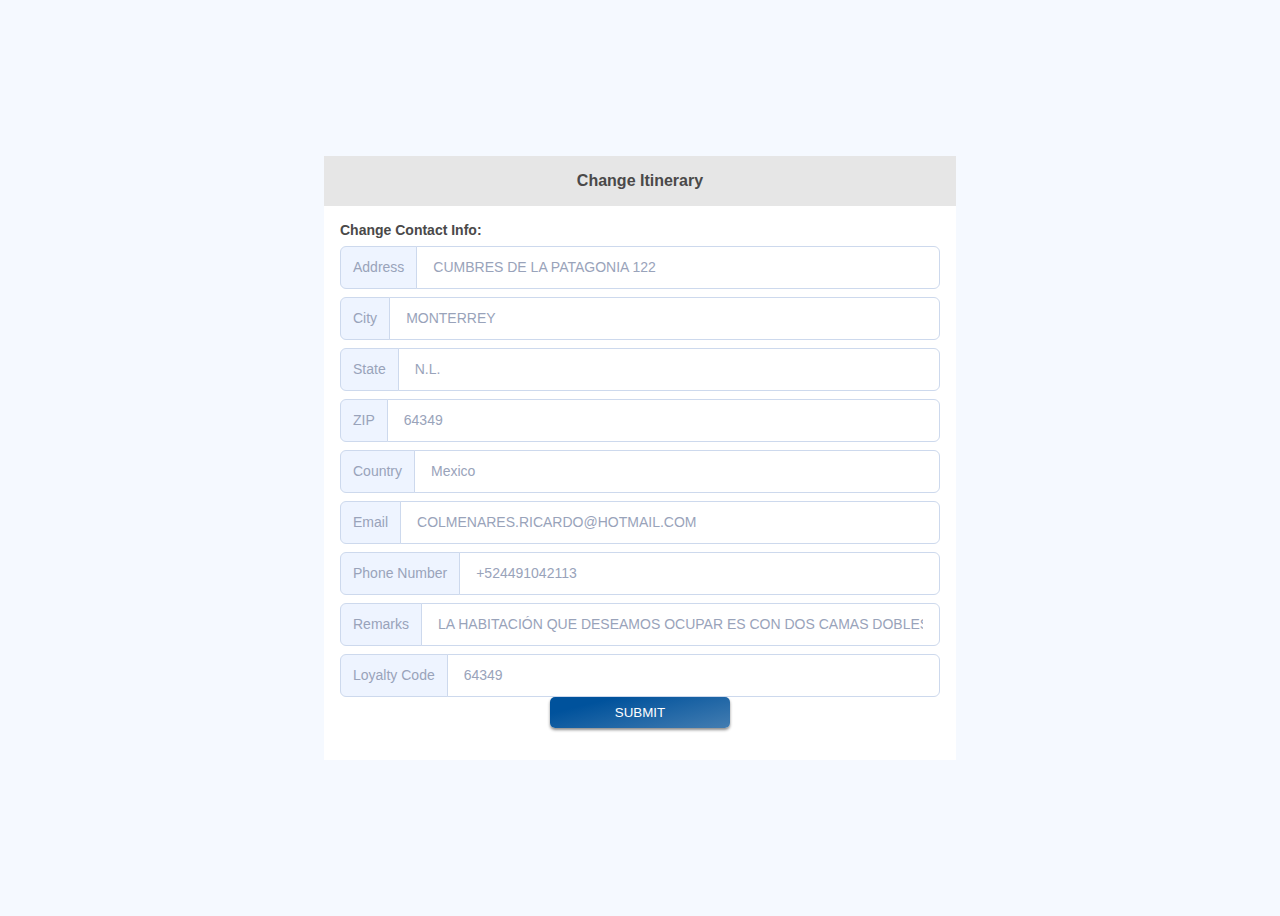
<file: ChangeContactInfo.html>
<!DOCTYPE html>
<html lang="en">
<head>
  <meta charset="UTF-8">
  <meta http-equiv="X-UA-Compatible" content="IE=edge">
  <meta name="viewport" content="width=device-width, initial-scale=1.0">
  <title>Document</title>
  <link rel="stylesheet" href="./styles.css">
</head>
<body>
  <div class="popup">
    <header>
      <p>
        Change Itinerary
      </p>
    </header>
    <div class="body-popup">
      <div>
        <p>Change Contact Info:</p>
      </div>
      <div class="fields-wrapper">
        <div class="form-group">
          <span>Address</span>
          <input class="form-field" type="text" placeholder="Address" value="CUMBRES DE LA PATAGONIA 122">
        </div>
        <div class="form-group">
          <span>City</span>
          <input class="form-field" type="email" placeholder="City" value="MONTERREY">
        </div>
        <div class="form-group">
          <span>State</span>
          <input class="form-field" type="text" placeholder="State" value="N.L.">
        </div>
        <div class="form-group">
          <span>ZIP</span>
          <input class="form-field" type="text" placeholder="ZIP" value="64349">
        </div>
        <div class="form-group">
          <span>Country</span>
          <select class="form-field">
              <option selected>Mexico</option>
              <option>Mali</option>
              <option>Malta</option>
          </select>
        </div>
        <div class="form-group">
          <span>Email</span>
          <input class="form-field" type="email" placeholder="Email" value="COLMENARES.RICARDO@HOTMAIL.COM">
        </div>
        <div class="form-group">
          <span>Phone Number</span>
          <input class="form-field" type="text" placeholder="Phone Number" value="+524491042113">
        </div>
        <div class="form-group">
          <span>Remarks</span>
          <input class="form-field" type="text" placeholder="Remarks" value="LA HABITACIÓN QUE DESEAMOS OCUPAR ES CON DOS CAMAS DOBLES.">
        </div>
        <div class="form-group">
          <span>Loyalty Code</span>
          <input class="form-field" type="text" placeholder="Loyalty Code" value="64349">
        </div>
      </div>
      <button class="style1" type="button">
        Submit
      </button>
    </div>
  </div>
</body>
</html>
</file>
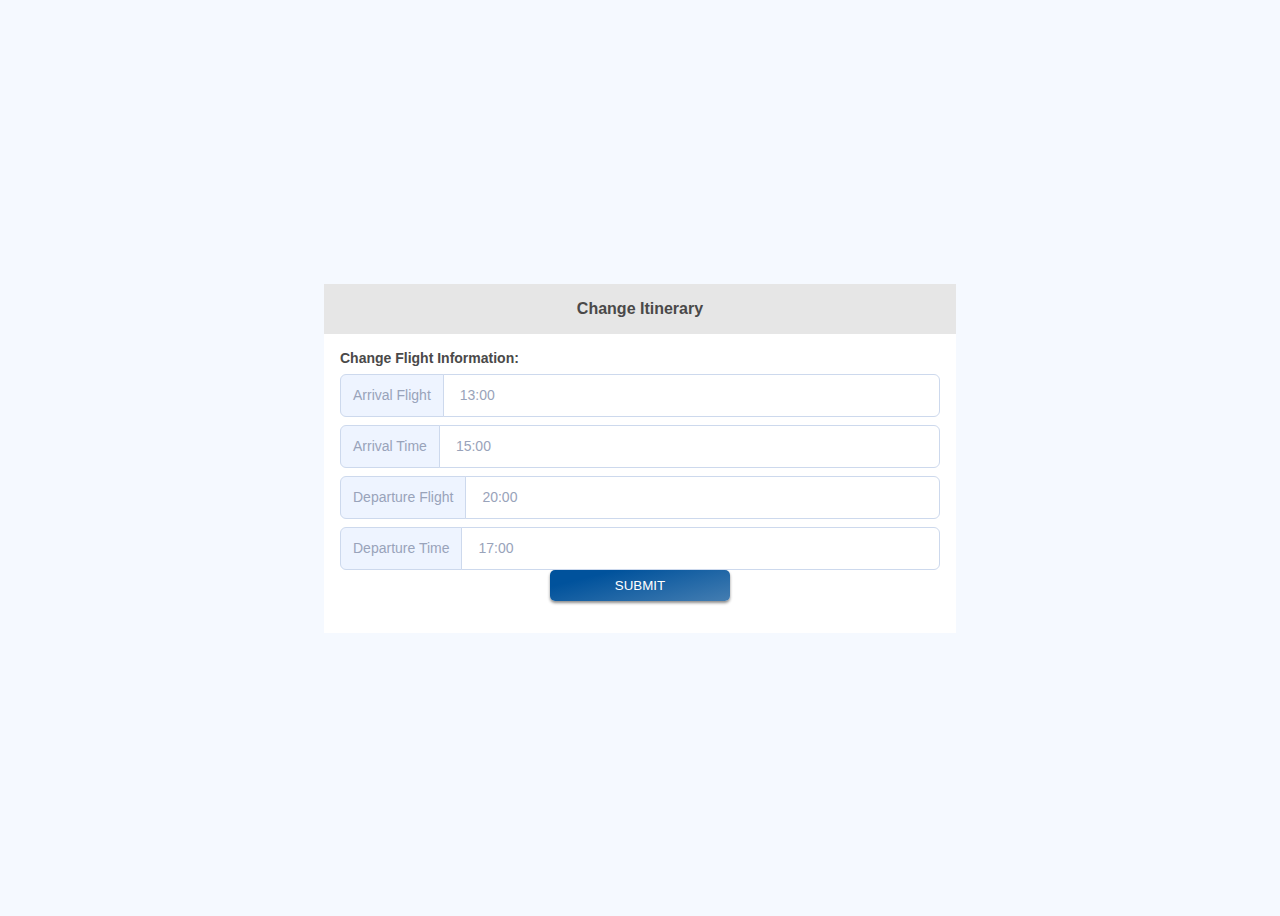
<file: ChangeFlightInfo.html>
<!DOCTYPE html>
<html lang="en">
<head>
  <meta charset="UTF-8">
  <meta http-equiv="X-UA-Compatible" content="IE=edge">
  <meta name="viewport" content="width=device-width, initial-scale=1.0">
  <title>Document</title>
  <link rel="stylesheet" href="./styles.css">
</head>
<body>
  <div class="popup">
    <header>
      <p>
        Change Itinerary
      </p>
    </header>
    <div class="body-popup">
      <div>
        <p>Change Flight Information:</p>
      </div>
      <div class="fields-wrapper">
        <div class="form-group">
          <span>Arrival Flight</span>
          <input class="form-field" type="text" placeholder="Departure Flight" value="13:00">
        </div>
        <div class="form-group">
          <span>Arrival Time</span>
          <input class="form-field" type="email" placeholder="Arrival Time" value="15:00">
        </div>
        <div class="form-group">
          <span>Departure Flight</span>
          <input class="form-field" type="email" placeholder="Departure Flight" value="20:00">
        </div>
        <div class="form-group">
          <span>Departure Time</span>
          <input class="form-field" type="email" placeholder="Departure Time" value="17:00">
        </div>
      </div>
      <button class="style1" type="button">
        Submit
      </button>
    </div>
  </div>
</body>
</html>
</file>
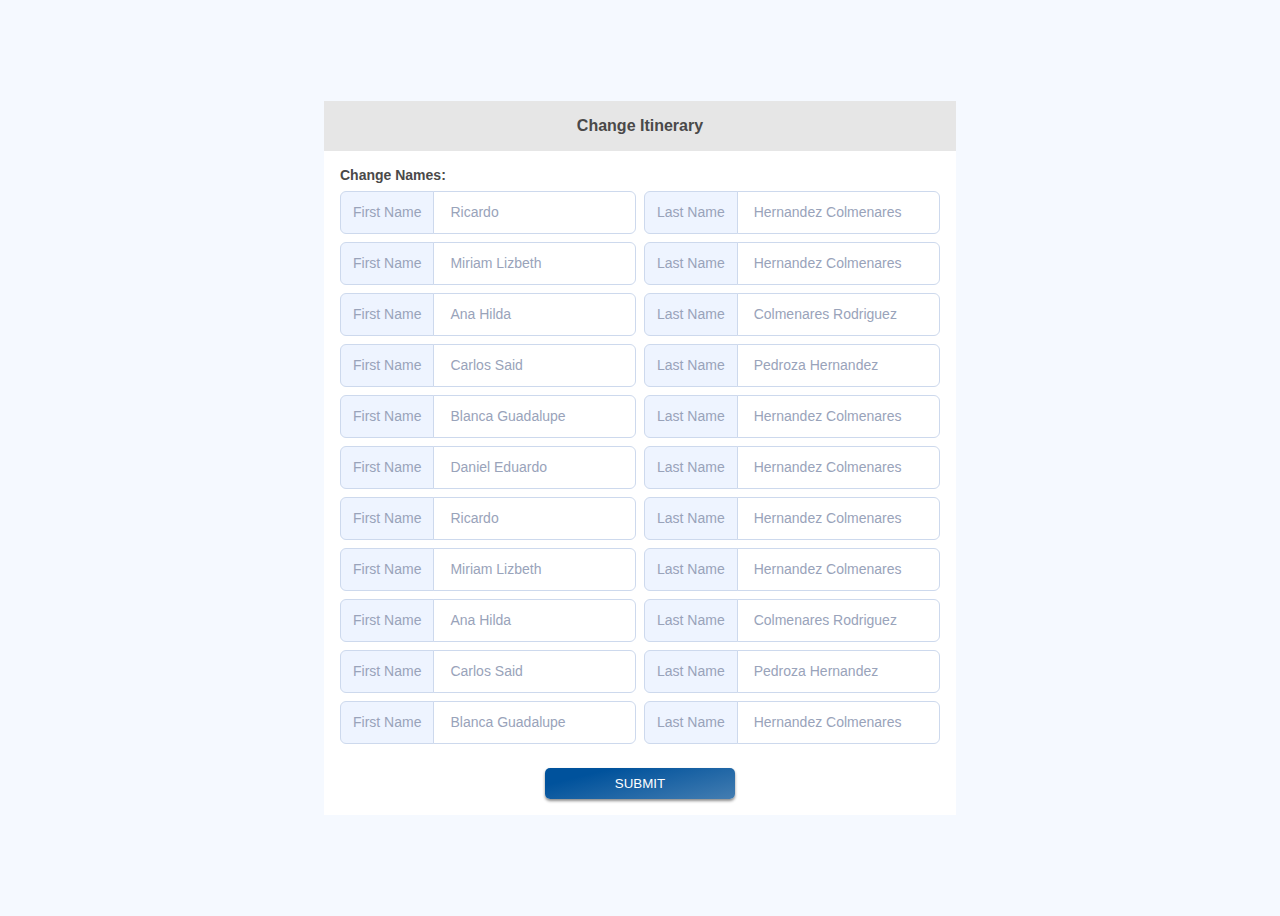
<file: ChangeNames-2.html>
<!DOCTYPE html>
<html lang="en">
<head>
  <meta charset="UTF-8">
  <meta http-equiv="X-UA-Compatible" content="IE=edge">
  <meta name="viewport" content="width=device-width, initial-scale=1.0">
  <title>Document</title>
  <link rel="stylesheet" href="./styles.css">
</head>
<body>
  <div class="popup">
    <header>
      <p>
        Change Itinerary
      </p>
    </header>
    <div class="body-popup">
      <div>
        <p>Change Names:</p>
      </div>
      <div class="fields-wrapper">
        <div class="name-wrapper">
          <div class="form-group">
            <span>First Name</span>
            <input class="form-field" type="text" id="firstname" value="Ricardo">
          </div>
          <div class="form-group">
            <span>Last Name</span>
            <input class="form-field" type="email" id="lastname" value="Hernandez Colmenares">
          </div>
        </div>
      </div>
      <div class="fields-wrapper">
        <div class="name-wrapper">
          <div class="form-group">
            <span>First Name</span>
            <input class="form-field" type="text" id="firstname" value="Miriam Lizbeth">
          </div>
          <div class="form-group">
            <span>Last Name</span>
            <input class="form-field" type="email" id="lastname" value="Hernandez Colmenares">
          </div>
        </div>
      </div>
      <div class="fields-wrapper">
        <div class="name-wrapper">
          <div class="form-group">
            <span>First Name</span>
            <input class="form-field" type="text" id="firstname" value="Ana Hilda ">
          </div>
          <div class="form-group">
            <span>Last Name</span>
            <input class="form-field" type="email" id="lastname" value="Colmenares Rodriguez">
          </div>
        </div>
      </div>
      <div class="fields-wrapper">
        <div class="name-wrapper">
          <div class="form-group">
            <span>First Name</span>
            <input class="form-field" type="text" id="firstname" value="Carlos Said">
          </div>
          <div class="form-group">
            <span>Last Name</span>
            <input class="form-field" type="email" id="lastname" value="Pedroza Hernandez">
          </div>
        </div>
      </div>
      <div class="fields-wrapper">
        <div class="name-wrapper">
          <div class="form-group">
            <span>First Name</span>
            <input class="form-field" type="text" id="firstname" value="Blanca Guadalupe">
          </div>
          <div class="form-group">
            <span>Last Name</span>
            <input class="form-field" type="email" id="lastname" value="Hernandez Colmenares">
          </div>
        </div>
      </div>
      <div class="fields-wrapper">
        <div class="name-wrapper">
          <div class="form-group">
            <span>First Name</span>
            <input class="form-field" type="text" id="firstname" value="Daniel Eduardo">
          </div>
          <div class="form-group">
            <span>Last Name</span>
            <input class="form-field" type="email" id="lastname" value="Hernandez Colmenares">
          </div>
        </div>
      </div>
      <div class="fields-wrapper">
        <div class="name-wrapper">
          <div class="form-group">
            <span>First Name</span>
            <input class="form-field" type="text" id="firstname" value="Ricardo">
          </div>
          <div class="form-group">
            <span>Last Name</span>
            <input class="form-field" type="email" id="lastname" value="Hernandez Colmenares">
          </div>
        </div>
      </div>
      <div class="fields-wrapper">
        <div class="name-wrapper">
          <div class="form-group">
            <span>First Name</span>
            <input class="form-field" type="text" id="firstname" value="Miriam Lizbeth">
          </div>
          <div class="form-group">
            <span>Last Name</span>
            <input class="form-field" type="email" id="lastname" value="Hernandez Colmenares">
          </div>
        </div>
      </div>
      <div class="fields-wrapper">
        <div class="name-wrapper">
          <div class="form-group">
            <span>First Name</span>
            <input class="form-field" type="text" id="firstname" value="Ana Hilda ">
          </div>
          <div class="form-group">
            <span>Last Name</span>
            <input class="form-field" type="email" id="lastname" value="Colmenares Rodriguez">
          </div>
        </div>
      </div>
      <div class="fields-wrapper">
        <div class="name-wrapper">
          <div class="form-group">
            <span>First Name</span>
            <input class="form-field" type="text" id="firstname" value="Carlos Said">
          </div>
          <div class="form-group">
            <span>Last Name</span>
            <input class="form-field" type="email" id="lastname" value="Pedroza Hernandez">
          </div>
        </div>
      </div>
      <div class="fields-wrapper">
        <div class="name-wrapper">
          <div class="form-group">
            <span>First Name</span>
            <input class="form-field" type="text" id="firstname" value="Blanca Guadalupe">
          </div>
          <div class="form-group">
            <span>Last Name</span>
            <input class="form-field" type="email" id="lastname" value="Hernandez Colmenares">
          </div>
        </div>
      </div>
    </div>
    <button class="style1" type="button">
      Submit
    </button>
  </div>
</body>
</html>
</file>
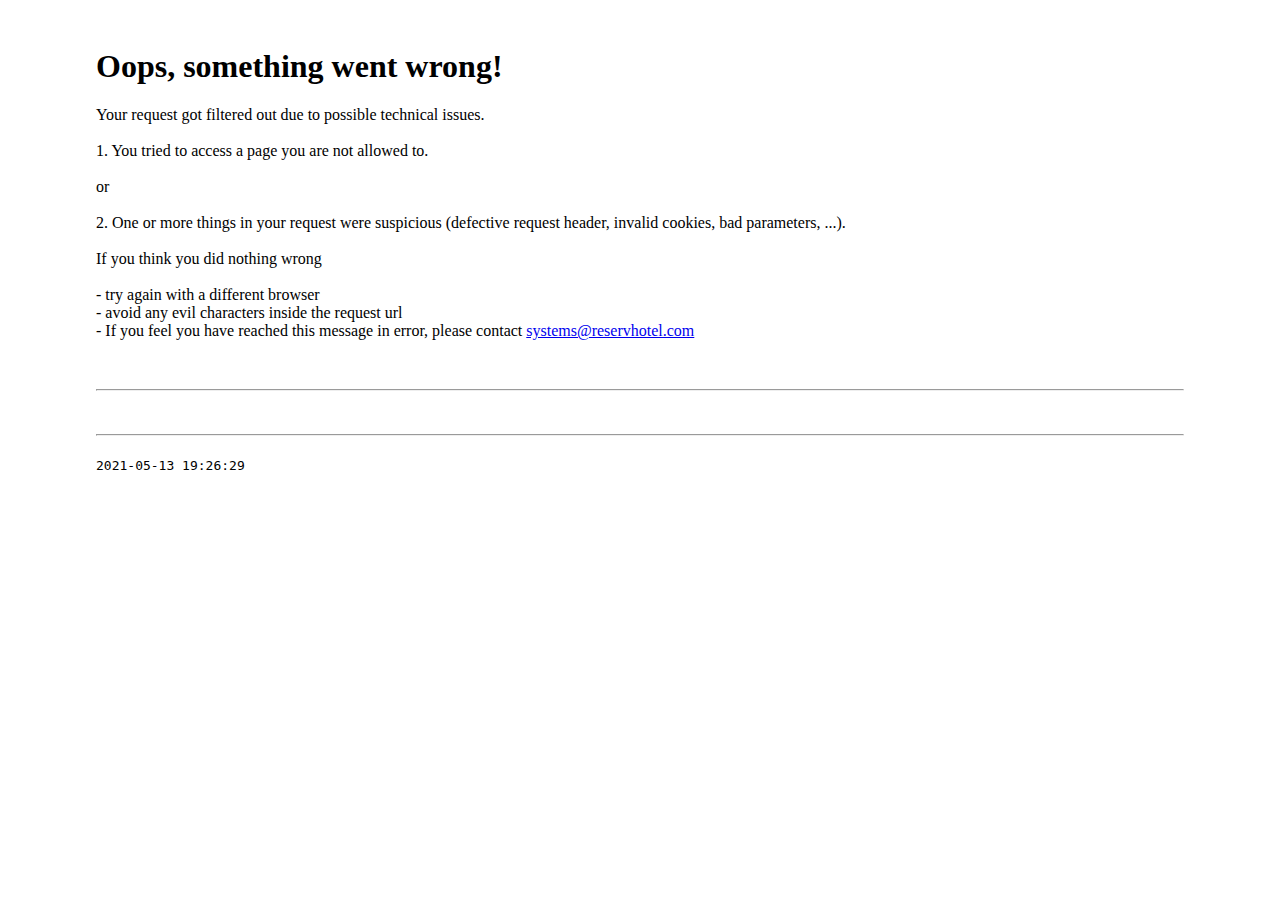
<file: beta.reservhotel.com/hotel_images_fastlink/152/86_amenity_1.html>
<!DOCTYPE html>
<html xmlns="http://www.w3.org/1999/xhtml" xml:lang="en" lang="en" id="page_1210">
<head><title>Error 404</title></head>
<body style="margin: 3em 6em;">
<h1>Oops, something went wrong!</h1>

Your request got filtered out due to possible technical issues.<br /><br />

1. You tried to access a page you are not allowed to.<br /><br />
or<br /><br />
2. One or more things in your request were suspicious (defective request header, invalid cookies, bad parameters, ...).<br /><br />

If you think you did nothing wrong<br /><br />

- try again with a different browser<br />
- avoid any evil characters inside the request url<br />
- If you feel you have reached this message in error, please contact <a href="mailto:systems@reservhotel.com" target="_top">systems@reservhotel.com</a><br />
<br /><br />

<pre>
<hr />

<hr />
2021-05-13 19:26:29</pre>
</body>
</html>
</file>
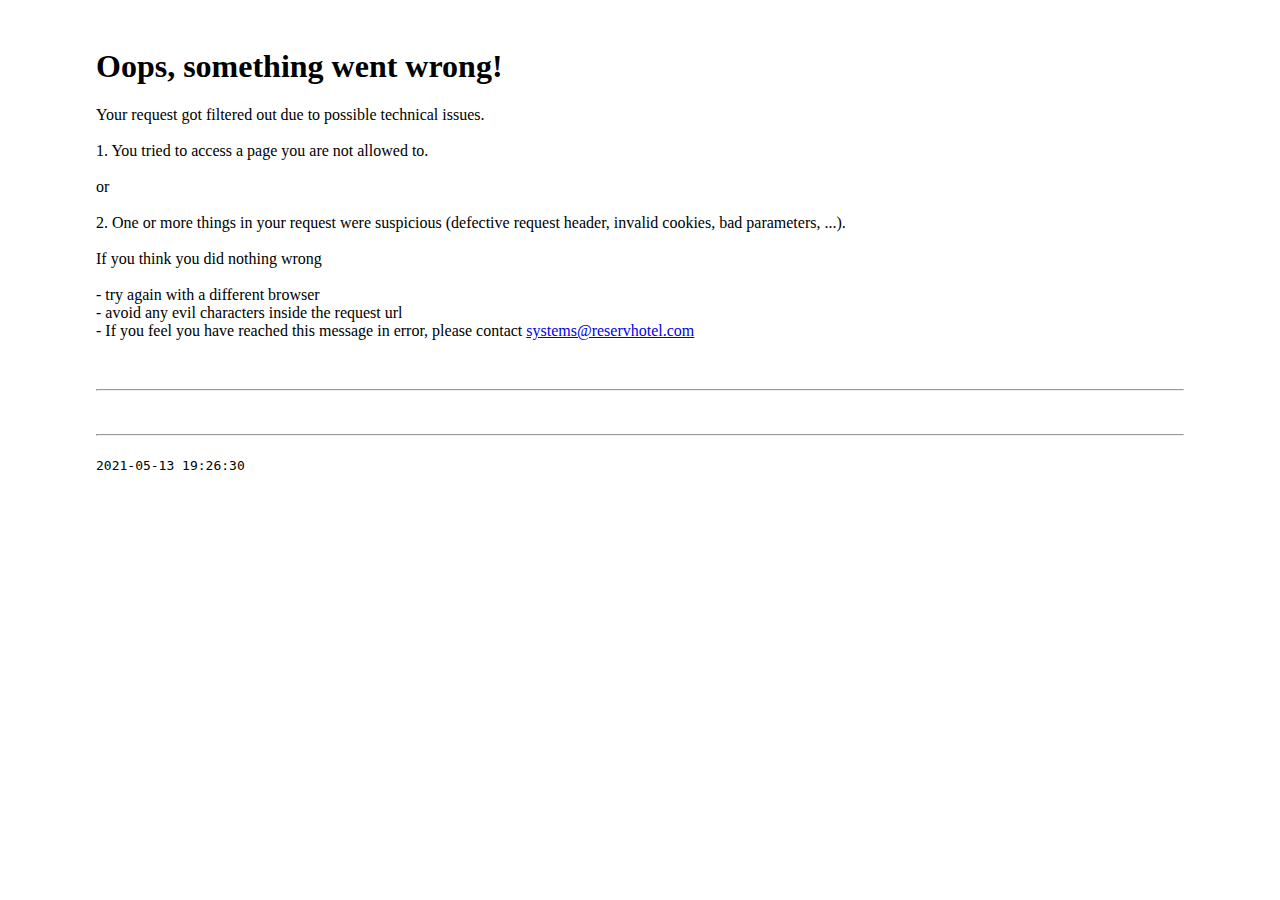
<file: beta.reservhotel.com/hotel_images_fastlink/test/152/100_image_1.html>
<!DOCTYPE html>
<html xmlns="http://www.w3.org/1999/xhtml" xml:lang="en" lang="en" id="page_1210">
<head><title>Error 404</title></head>
<body style="margin: 3em 6em;">
<h1>Oops, something went wrong!</h1>

Your request got filtered out due to possible technical issues.<br /><br />

1. You tried to access a page you are not allowed to.<br /><br />
or<br /><br />
2. One or more things in your request were suspicious (defective request header, invalid cookies, bad parameters, ...).<br /><br />

If you think you did nothing wrong<br /><br />

- try again with a different browser<br />
- avoid any evil characters inside the request url<br />
- If you feel you have reached this message in error, please contact <a href="mailto:systems@reservhotel.com" target="_top">systems@reservhotel.com</a><br />
<br /><br />

<pre>
<hr />

<hr />
2021-05-13 19:26:30</pre>
</body>
</html>
</file>
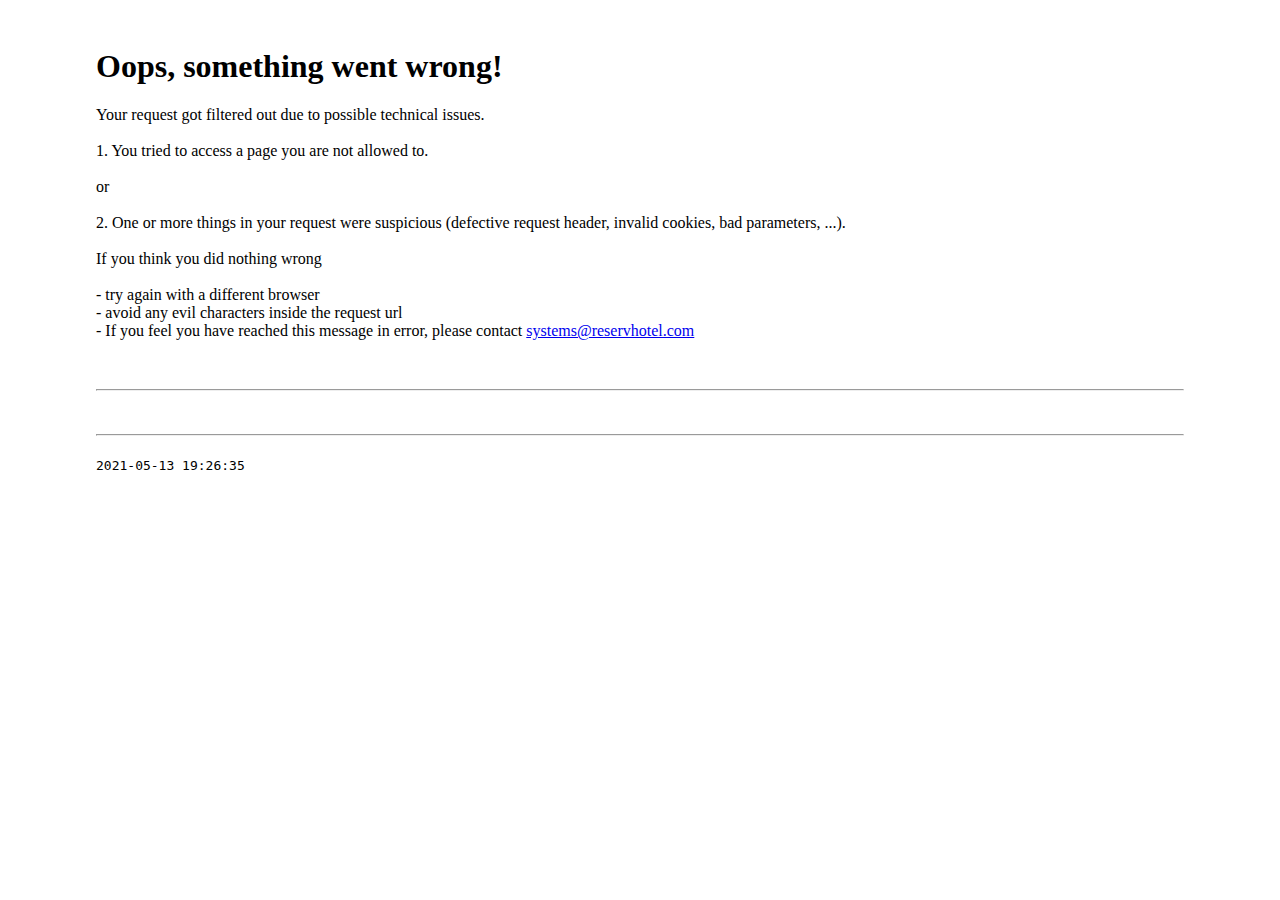
<file: beta.reservhotel.com/hotel_images_fastlink/test/152/11_image_1.html>
<!DOCTYPE html>
<html xmlns="http://www.w3.org/1999/xhtml" xml:lang="en" lang="en" id="page_1210">
<head><title>Error 404</title></head>
<body style="margin: 3em 6em;">
<h1>Oops, something went wrong!</h1>

Your request got filtered out due to possible technical issues.<br /><br />

1. You tried to access a page you are not allowed to.<br /><br />
or<br /><br />
2. One or more things in your request were suspicious (defective request header, invalid cookies, bad parameters, ...).<br /><br />

If you think you did nothing wrong<br /><br />

- try again with a different browser<br />
- avoid any evil characters inside the request url<br />
- If you feel you have reached this message in error, please contact <a href="mailto:systems@reservhotel.com" target="_top">systems@reservhotel.com</a><br />
<br /><br />

<pre>
<hr />

<hr />
2021-05-13 19:26:35</pre>
</body>
</html>
</file>
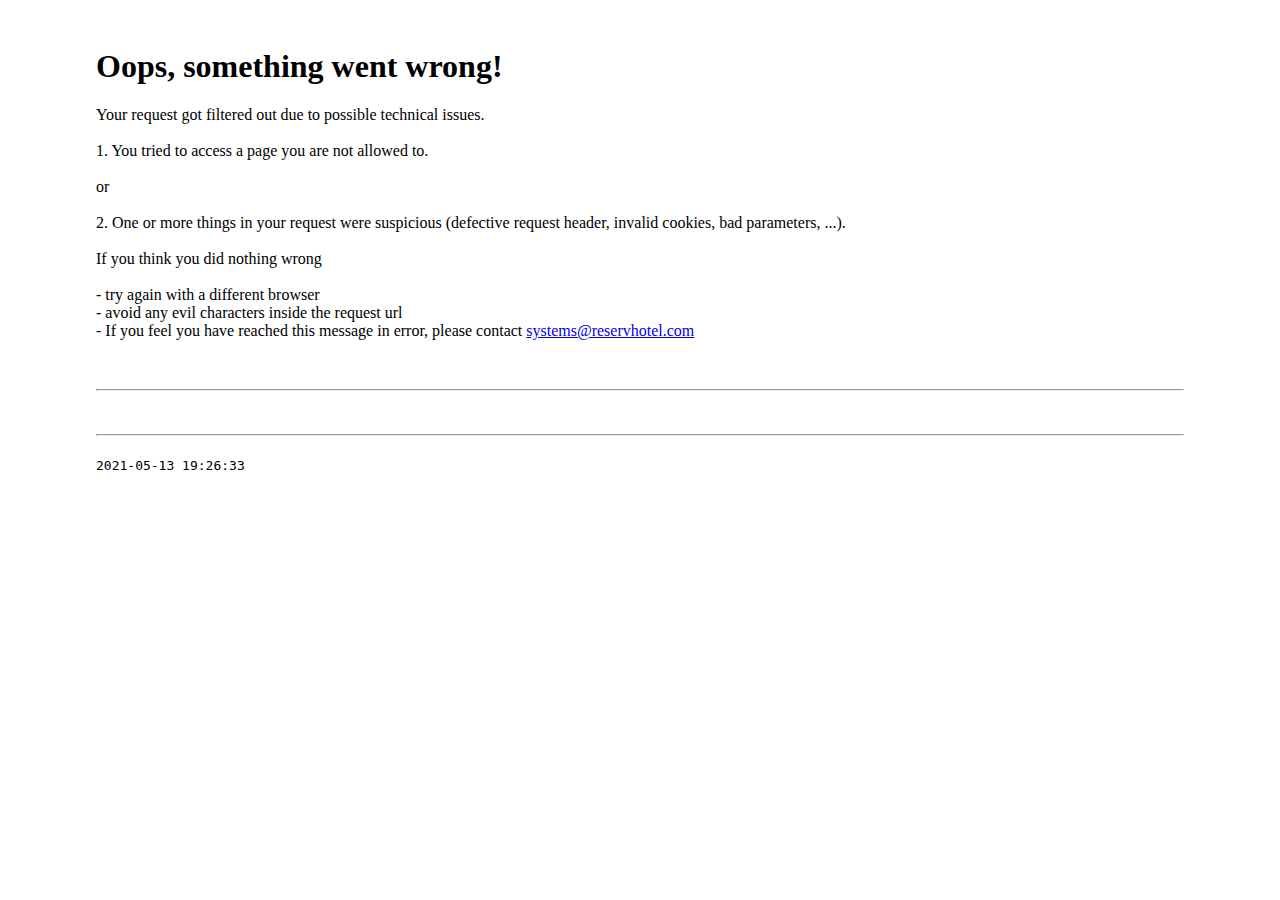
<file: beta.reservhotel.com/hotel_images_fastlink/test/152/38_image_1.html>
<!DOCTYPE html>
<html xmlns="http://www.w3.org/1999/xhtml" xml:lang="en" lang="en" id="page_1210">
<head><title>Error 404</title></head>
<body style="margin: 3em 6em;">
<h1>Oops, something went wrong!</h1>

Your request got filtered out due to possible technical issues.<br /><br />

1. You tried to access a page you are not allowed to.<br /><br />
or<br /><br />
2. One or more things in your request were suspicious (defective request header, invalid cookies, bad parameters, ...).<br /><br />

If you think you did nothing wrong<br /><br />

- try again with a different browser<br />
- avoid any evil characters inside the request url<br />
- If you feel you have reached this message in error, please contact <a href="mailto:systems@reservhotel.com" target="_top">systems@reservhotel.com</a><br />
<br /><br />

<pre>
<hr />

<hr />
2021-05-13 19:26:33</pre>
</body>
</html>
</file>
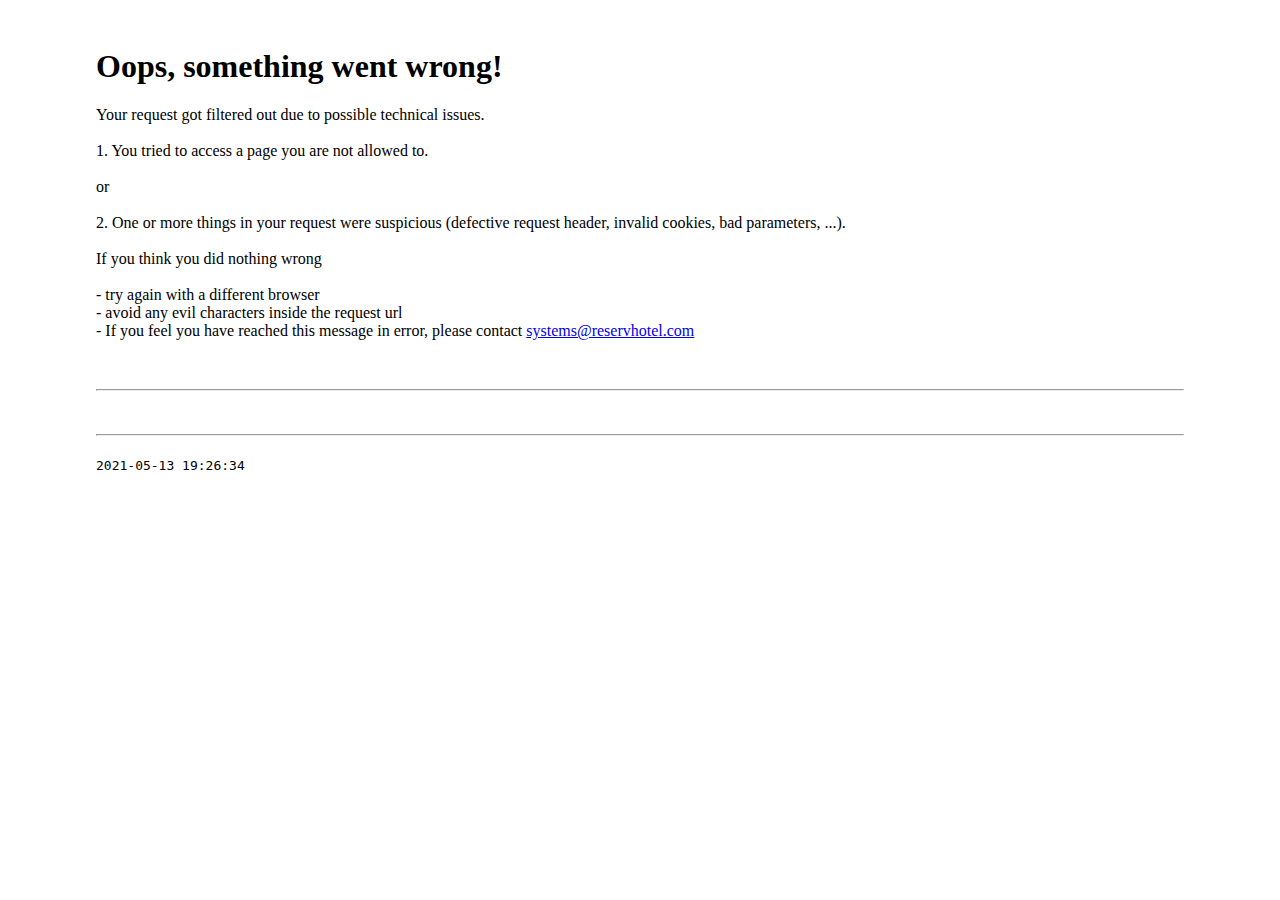
<file: beta.reservhotel.com/hotel_images_fastlink/test/152/4_image_1.html>
<!DOCTYPE html>
<html xmlns="http://www.w3.org/1999/xhtml" xml:lang="en" lang="en" id="page_1210">
<head><title>Error 404</title></head>
<body style="margin: 3em 6em;">
<h1>Oops, something went wrong!</h1>

Your request got filtered out due to possible technical issues.<br /><br />

1. You tried to access a page you are not allowed to.<br /><br />
or<br /><br />
2. One or more things in your request were suspicious (defective request header, invalid cookies, bad parameters, ...).<br /><br />

If you think you did nothing wrong<br /><br />

- try again with a different browser<br />
- avoid any evil characters inside the request url<br />
- If you feel you have reached this message in error, please contact <a href="mailto:systems@reservhotel.com" target="_top">systems@reservhotel.com</a><br />
<br /><br />

<pre>
<hr />

<hr />
2021-05-13 19:26:34</pre>
</body>
</html>
</file>
<file: styles.css>
:root {
  --input-color: #99A3BA;
  --input-border: #CDD9ED;
  --input-background: #fff;
  --input-placeholder: #CBD1DC;

  --input-border-focus: #275EFE;

  --group-color: var(--input-color);
  --group-border: var(--input-border);
  --group-background: #EEF4FF;

  --group-color-focus: #fff;
  --group-border-focus: var(--input-border-focus);
  --group-background-focus: #678EFE;

  }

  .form-field {
    display: block;
    width: 100%;
    padding: 8px 16px;
    line-height: 25px;
    font-size: 14px;
    font-weight: 500;
    font-family: inherit;
    border-radius: 6px;
    -webkit-appearance: none;
    color: var(--input-color);
    border: 1px solid var(--input-border);
    background: var(--input-background);
    transition: border 0.3s ease;
  }
  .form-field::placeholder {
    color: var(--input-placeholder);
  }
  .form-field:focus {
    outline: none;
    border-color: var(--input-border-focus);
  }

  .form-group {
    position: relative;
    display: flex;
    width: 100%;
  }
  .form-group > span,
  .form-group .form-field {
    white-space: nowrap;
    display: block;
  }
  .form-group > span:not(:first-child):not(:last-child),
  .form-group .form-field:not(:first-child):not(:last-child) {
    border-radius: 0;
  }
  .form-group > span:first-child,
  .form-group .form-field:first-child {
    border-radius: 6px 0 0 6px;
  }
  .form-group > span:last-child,
  .form-group .form-field:last-child {
    border-radius: 0 6px 6px 0;
  }
  .form-group > span:not(:first-child),
  .form-group .form-field:not(:first-child) {
    margin-left: -1px;
  }
  .form-group .form-field {
    position: relative;
    z-index: 1;
    flex: 1 1 auto;
    width: 1%;
    margin-top: 0;
    margin-bottom: 0;
  }
  .form-group > span {
    min-width: 125px;
    text-align: center;
    padding: 8px 12px;
    font-size: 14px;
    line-height: 25px;
    color: var(--group-color);
    background: var(--group-background);
    border: 1px solid var(--group-border);
    transition: background 0.3s ease, border 0.3s ease, color 0.3s ease;
  }
  .form-group:focus-within > span {
    color: var(--group-color-focus);
    background: var(--group-background-focus);
    border-color: var(--group-border-focus);
  }

  html {
    box-sizing: border-box;
    -webkit-font-smoothing: antialiased;
  }

  * {
    box-sizing: inherit;
  }
  *:before, *:after {
    box-sizing: inherit;
  }

  body {
    min-height: 100vh;
    font-family: "Mukta Malar", Arial;
    display: flex;
    justify-content: center;
    align-items: center;
    flex-direction: column;
    background: #F5F9FF;
  }
  body .form-group {
    /* max-width: 360px; */
    max-width: 100%;
  }
  body .form-group:not(:last-child) {
    /* margin-bottom: 32px; */
    margin-bottom: 0.5rem;
    padding: 0;
  }
  .popup{
    width: 50%;
    display: flex;
    flex-direction: column;
    justify-content: center;
    align-items: center;
    background: #fff;
  }
  .body-popup{
    width: 100%;
    display: flex;
    flex-direction: column;
    justify-content: center;
    align-items: center;
    background: #fff;
    padding: 1rem;
  }
  .body-popup div:first-child{
    margin-bottom: 0.5rem;
  }
  /* Button 1 */
  .style1{
    background: rgb(0,82,156);
    background: linear-gradient(166deg, rgba(0,82,156,1) 22%, rgba(129,164,196,1) 170%, rgba(162,185,206,1) 100%);
    border-radius: 5px !important;
    padding: 8px 16px !important;
    box-shadow: 0px 2px 3px rgb(0 0 0 / 45%);
    border: none !important;
    /* border: 1px solid #CCC !important; */
    text-transform: uppercase;
    color: white !important;
    position: relative;
    width: 30% !important;
    display: flex;
    justify-content: center;
    align-items: center;
    /* margin-top: 1rem; */
    cursor:pointer;
    outline: none;
    transition: linear ease 1s;
    margin-bottom: 1rem;
  }
  .style1:hover{
    background: radial-gradient(circle, rgba(255,255,255,1) 0%, rgba(44,130,171,1) 0%);
  }
  .style1:focus{
    box-shadow: 0 0 0 3px #678EFE;
  }
  header{
    width: 100%; 
    background-color: #E6E6E6; 
    padding: 1rem 0; 
    display:flex;
    justify-content:center;
  }
  header p {
    margin:0; 
    font-size: 16px;
    font-weight: bold;
    font-family: Arial;
    color: #4a4949;
  }
  .body-popup div{
    width:100%; 
    text-align:left; 
    /* padding-bottom: 1rem;  */
    font-weight: 500;
  }
  .body-popup div p{
    margin:0; 
    font-size:14px;
    color:#4a4949;
    font-weight: bold;
  }
  .fields-wrapper{
    width: 100%;
    padding: 0 !important;
  }
  .name-wrapper{
    display:flex;
    margin-bottom: 0.5rem;
    /* border-bottom: 1px solid #E6E6E6; */
    
  }
  .name-wrapper div{
    padding: 0 !important;
    margin: 0 !important;
  }
  .name-wrapper .form-group:first-child{
    margin-right:0.5rem !important;
  }
  table{
    width: 100% !important;
    margin-bottom: 1rem;
  }
  table thead{
    background: rgb(0,82,156);
    background: linear-gradient(166deg, rgba(0,82,156,1) 22%, rgba(129,164,196,1) 170%, rgba(162,185,206,1) 100%);
    color: white;
    text-align: left;
  }
  thead th:first-child,
  thead th:nth-child(2), 
  tbody tr td:nth-child(1), 
  tbody tr td:nth-child(2){
    width: 240px;
    padding:0.5rem;
  }
  thead th:last-child,
  tbody tr td:nth-child(3){
    /* width: 60px; */
  }
  tbody tr:nth-of-type(odd){
    background: #e9e9e9
  }
  thead, tbody tr {
    display: table;
    width: 100%;
    table-layout: fixed;/* even columns width , fix width of table too*/
  }
  table tbody{
    text-align: left;
    display: block;
    height: 130px;
    overflow: auto;
  }
  .check-button{
    /* background-color: #cdcdcd; */
    /* border-radius: 3px; */
    color: green;
    background: transparent;
    outline: none;
    border: none;
    font-size: 18px;
    cursor: pointer;
  }
  .check-button:focus {
    color: darkgreen;
  }
  .check-button:hover{
    filter: brightness(85%);
  }
  /* Changes Name 2.0*/
  .form-group span{
    min-width: auto;
  }

  @media(max-width:1024px){
    .style1{
      width: 100% !important;
    }
    .popup{
      width: 60%;
      /* padding: 0 1rem; */
    }
    .body .form-group{
      max-width: 360px;
    }
  }
  @media(max-width:768px){
    .body-popup{
      max-height: 400px;
      overflow: auto;
      display: block;
      margin-bottom: 1rem;
    }
    .popup{
      width: 60%;
      /* padding: 0 1rem; */
    }
    .fields-wrapper{
      margin-bottom: 0.5rem;
      border-bottom: 1px solid #E6E6E6;
    }
    .name-wrapper{
      display:flex;
      flex-direction: column;
    }
    .name-wrapper .form-group:first-child {
      margin-bottom: 0.5rem !important;
    }
  }
</file>
